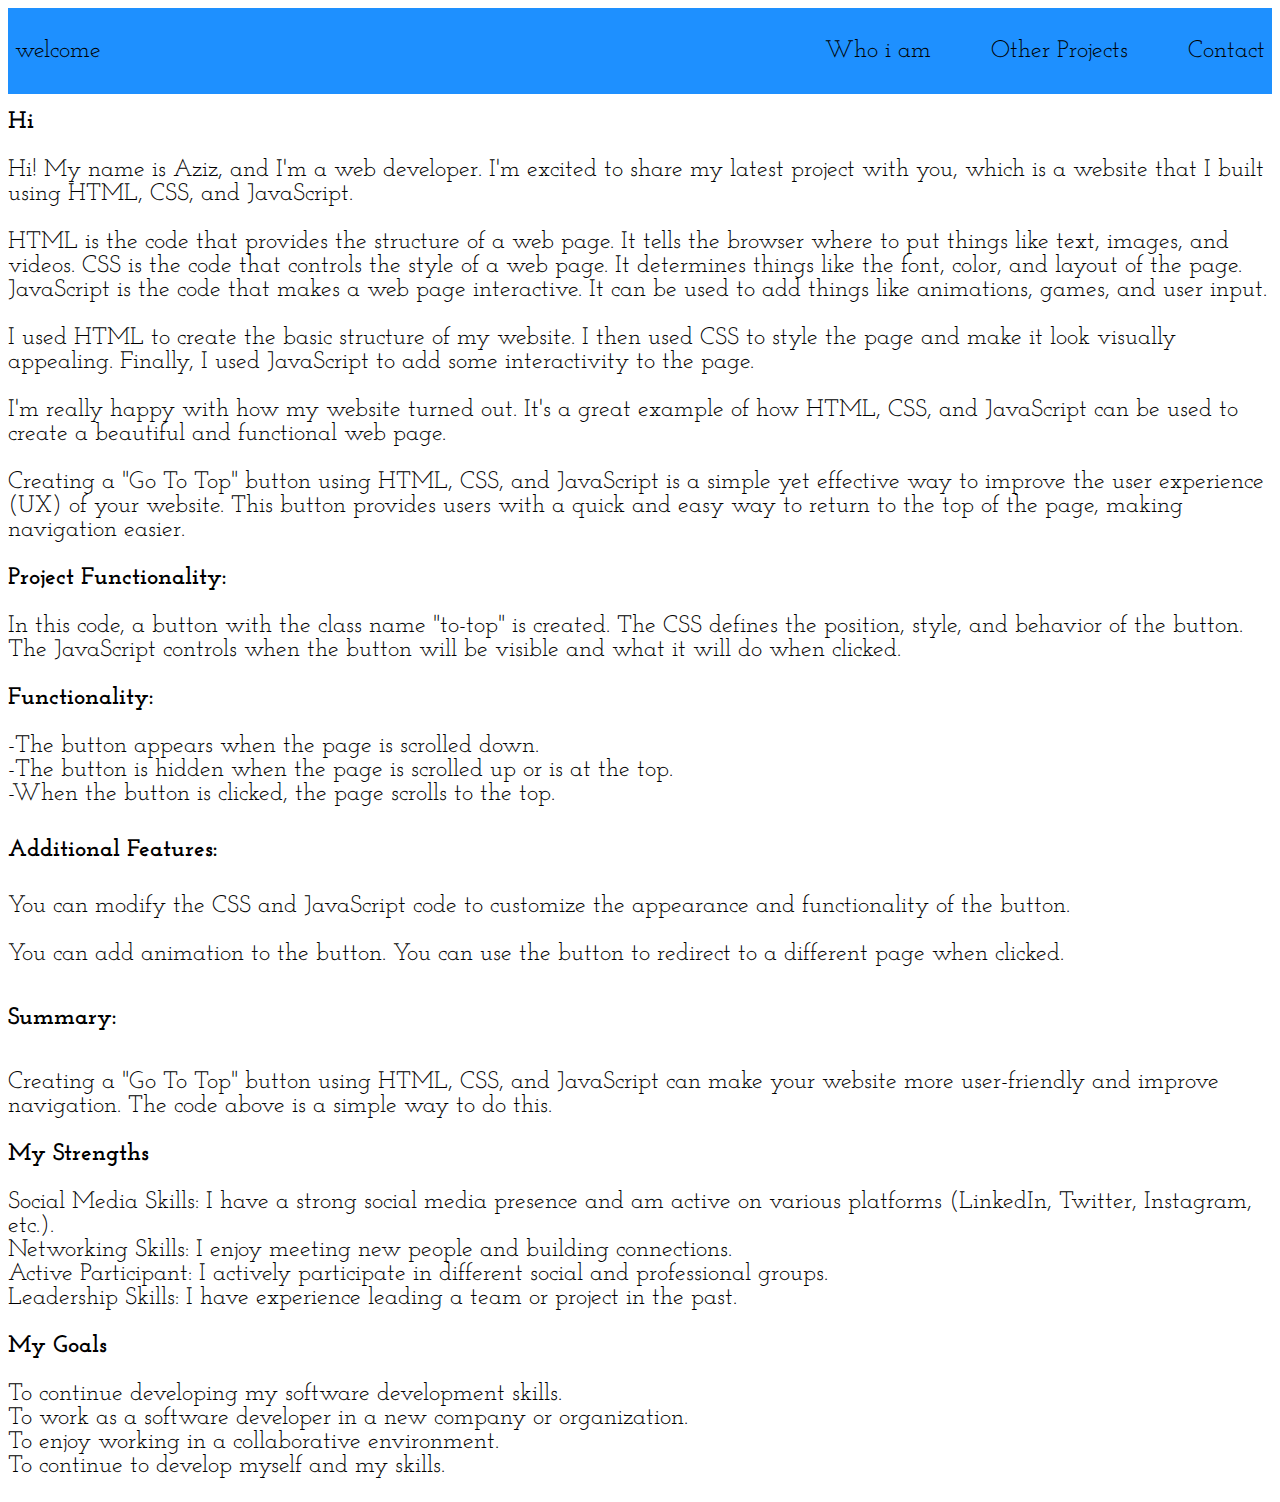
<file: pages/index.html>
<!DOCTYPE html>
<html lang="en">

<head>
    <meta charset="UTF-8">
    <meta name="viewport" content="width=device-width, initial-scale=1.0">
    <title>Aziz Sigar</title>
    <!-- style -->
    <link rel="stylesheet" href="../style.css">
    <!-- scripts -->
    <script src="../burger.js" defer></script>
    <script src="../scrollTop.js" defer></script>
    <!--  fonts -->
    <link rel="preconnect" href="https://fonts.googleapis.com">
    <link rel="preconnect" href="https://fonts.gstatic.com" crossorigin>
    <link href="https://fonts.googleapis.com/css2?family=Josefin+Slab:ital,wght@0,100..700;1,100..700&display=swap"
        rel="stylesheet">
    <!--  icons -->
    <link rel="stylesheet"
        href="https://fonts.googleapis.com/css2?family=Material+Symbols+Outlined:opsz,wght,FILL,GRAD@20..48,100..700,0..1,-50..200" />
</head>

<body>
    <header>
        <nav class="navbar">
            <li class="nav-item"><a class="nav-link" href="../pages/index.html">welcome</a></li>
            <ul class="nav-menu">

                <li class="nav-item"><a class="nav-link" href="../pages/aboutme.html">Who i am</a></li>
                <li class="nav-item"><a class="nav-link" href="../pages/myprojects.html">Other Projects</a></li>
                <li class="nav-item"><a class="nav-link" href="../pages/contact.html">Contact</a></li>
            </ul>
            <div class="hamburger">
                <span class="bar"> </span>
                <span class="bar"> </span>
                <span class="bar"> </span>
            </div>
        </nav>
    </header>
    <h1>Hi</h1>
    <p>Hi! My name is Aziz, and I'm a web developer. I'm excited to share my latest project with you, which is a website
        that I built using HTML, CSS, and JavaScript.
    </p>
    <p>
        HTML is the code that provides the structure of a web page. It tells the browser where to put things like text,
        images, and videos. CSS is the code that controls the style of a web page. It determines things like the font,
        color, and layout of the page. JavaScript is the code that makes a web page interactive. It can be used to add
        things like animations, games, and user input.

    </p>
    <p> I used HTML to create the basic structure of my website. I then used CSS to style the page and make it look
        visually appealing. Finally, I used JavaScript to add some interactivity to the page.

    </p>
    <p> I'm really happy with how my website turned out. It's a great example of how HTML, CSS, and JavaScript can be
        used to create a beautiful and functional web page.</p>
    <p>Creating a "Go To Top" button using HTML, CSS, and JavaScript is a simple yet effective way to improve the user
        experience (UX) of your website. This button provides users with a quick and easy way to return to the top of
        the page, making navigation easier.</p>
    <h2>Project Functionality:</h2>
    <p>In this code, a button with the class name "to-top" is created. The CSS defines the position, style, and behavior
        of the button. The JavaScript controls when the button will be visible and what it will do when clicked.</p>
    <h3>Functionality:</h3>
    <ul>
        <li>-The button appears when the page is scrolled down.</li>
        <li>
            -The button is hidden when the page is scrolled up or is at the top.
        </li>
        <li>
            -When the button is clicked, the page scrolls to the top.
        </li>
    </ul>
    <h4>Additional Features:</h4>
    <p>You can modify the CSS and JavaScript code to customize the appearance and functionality of the button.</p>
    <p>
        You can add animation to the button.
        You can use the button to redirect to a different page when clicked.</p>
    <h5>Summary:</h5>
    <p>Creating a "Go To Top" button using HTML, CSS, and JavaScript can make your website more user-friendly and
        improve navigation. The code above is a simple way to do this.</p>
    <h1>My Strengths</h1>
    <ul>
        <li>Social Media Skills: I have a strong social media presence and am active on various platforms (LinkedIn,
            Twitter, Instagram, etc.).</li>
        <li>Networking Skills: I enjoy meeting new people and building connections.</li>
        <li>Active Participant: I actively participate in different social and professional groups.</li>
        <li>Leadership Skills: I have experience leading a team or project in the past.</li>
    </ul>

    <h2>My Goals</h2>
    <ul>
        <li>To continue developing my software development skills.</li>
        <li>To work as a software developer in a new company or organization.</li>
        <li>To enjoy working in a collaborative environment.</li>
        <li>To continue to develop myself and my skills.</li>
    </ul>

    <footer>
        <a href="#" class="to-top">
            <span class="material-symbols-outlined">
                expand_less
            </span>
        </a>
    </footer>

</body>

</html>
</file>
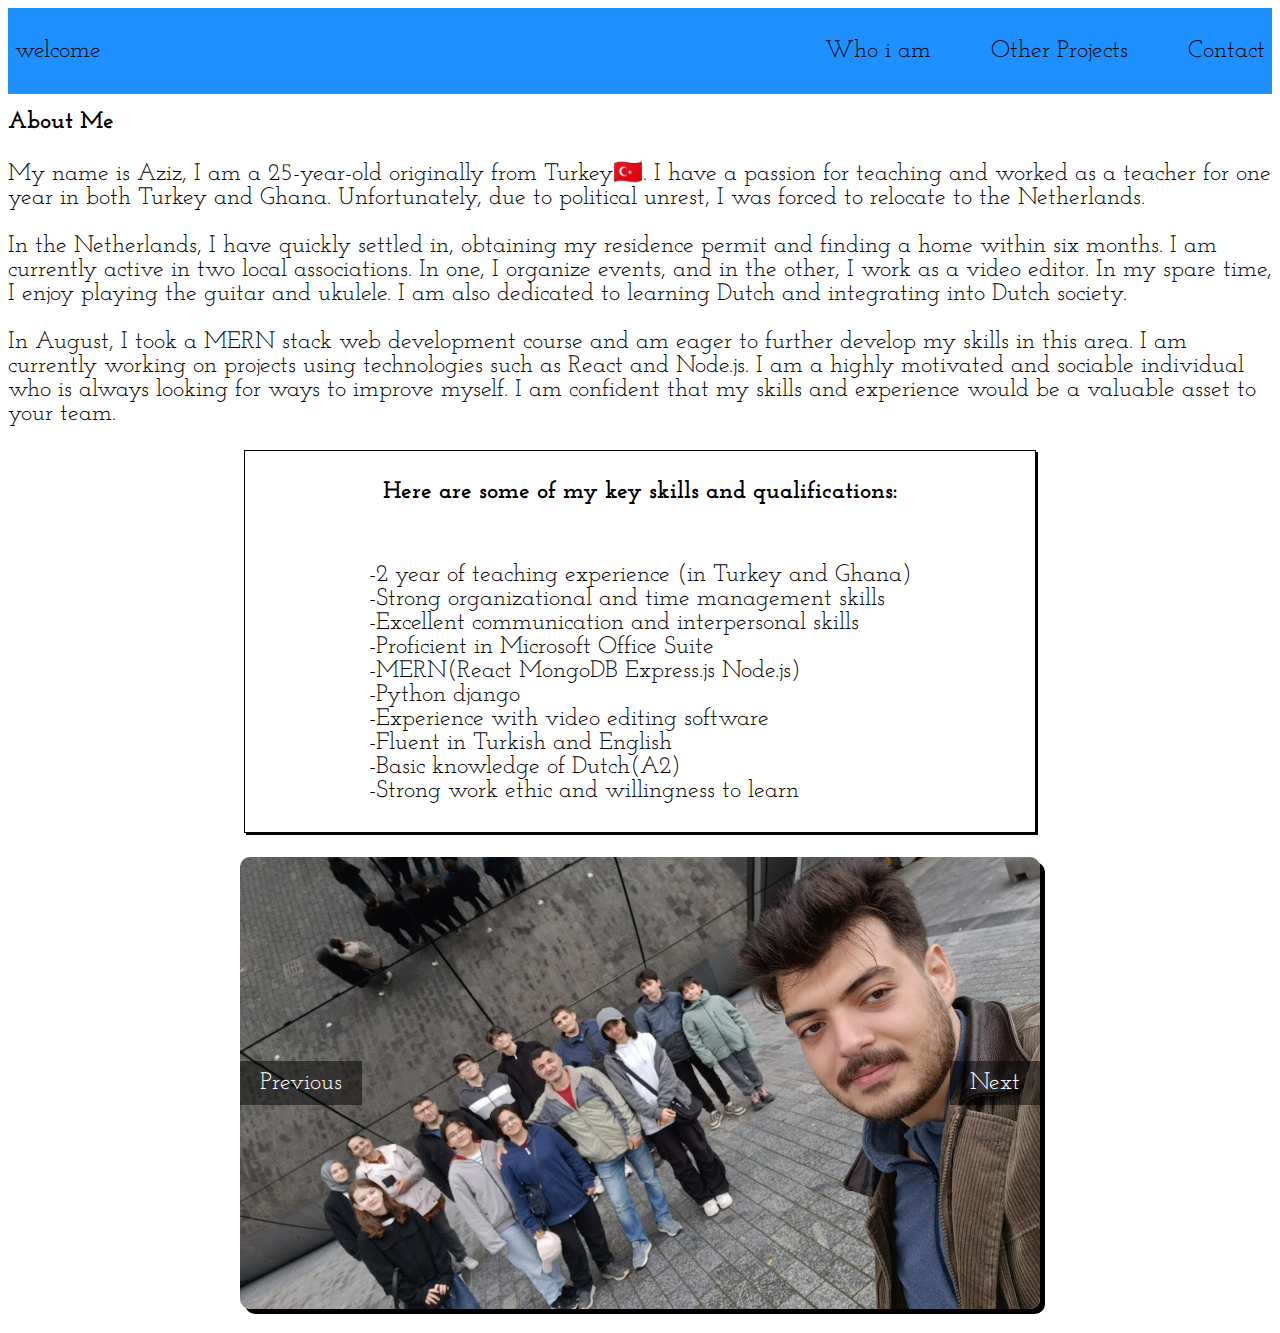
<file: pages/aboutme.html>
<!DOCTYPE html>
<html lang="en">

<head>
    <meta charset="UTF-8">
    <meta name="viewport" content="width=device-width, initial-scale=1.0">
    <title>Document</title>
    <!-- scripts -->
    <script src="../burger.js" defer></script>
    <script src="../slider.js" defer></script>
    <script src="../scrollTop.js" defer></script>
<!-- style -->
    <link rel="stylesheet" href="../style.css">
    <!-- fonts -->
    <link rel="preconnect" href="https://fonts.googleapis.com">
    <link rel="preconnect" href="https://fonts.gstatic.com" crossorigin>
    <link href="https://fonts.googleapis.com/css2?family=Josefin+Slab:ital,wght@0,100..700;1,100..700&display=swap"
        rel="stylesheet">
    <!-- google icons -->
    <link rel="stylesheet"
        href="https://fonts.googleapis.com/css2?family=Material+Symbols+Outlined:opsz,wght,FILL,GRAD@20..48,100..700,0..1,-50..200" />
</head>

<body>
    <header>
        
        <nav class="navbar">
            <li class="nav-item"><a class="nav-link" href="../pages/index.html">welcome</a></li>
            <ul class="nav-menu">
                
                <li class="nav-item"><a class="nav-link" href="../pages/aboutme.html">Who i am</a></li>
                <li class="nav-item"><a class="nav-link" href="../pages/myprojects.html">Other Projects</a></li>
                <li class="nav-item"><a class="nav-link" href="../pages/contact.html">Contact</a></li>
            </ul>
            <div class="hamburger">
                <span class="bar"> </span>
                <span class="bar"> </span>
                <span class="bar"> </span>
            </div>
        </nav>
    </header>
    <h1>About Me</h1>
    <p>


        My name is Aziz, I am a 25-year-old originally from Turkey🇹🇷. I have a passion for teaching and worked as a
        teacher for one year in both Turkey and Ghana. Unfortunately, due to political unrest, I was forced to relocate
        to the Netherlands.
    </p>
    <p>
        In the Netherlands, I have quickly settled in, obtaining my residence permit and finding a home within six
        months. I am currently active in two local associations. In one, I organize events, and in the other, I work as
        a video editor. In my spare time, I enjoy playing the guitar and ukulele. I am also dedicated to learning Dutch
        and integrating into Dutch society.
    </p>
    <p>
        In August, I took a MERN stack web development course and am eager to further develop my skills in this area. I
        am currently working on projects using technologies such as React and Node.js. I am a highly motivated and
        sociable individual who is always looking for ways to improve myself. I am confident that my skills and
        experience would be a valuable asset to your team.
    </p>
    <div class="skills">

        <h3>
            Here are some of my key skills and qualifications:
        </h3>
        <ul>
            <li>
                -2 year of teaching experience (in Turkey and Ghana)
            </li>
            <li> -Strong organizational and time management skills
    
            </li>
            <li>
                -Excellent communication and interpersonal skills
            </li>
            <li>
                -Proficient in Microsoft Office Suite
            </li>
            <li>
                -MERN(React MongoDB Express.js Node.js)
            </li>
            <li>
                -Python django
            </li>
            <li>
                -Experience with video editing software
            </li>
            <li>
                -Fluent in Turkish and English
            </li>
            <li>
                -Basic knowledge of Dutch(A2)
            </li>
            <li>
                -Strong work ethic and willingness to learn
            </li>
        </ul>
    
    </div>
    <div class="slider">
        <div class="slides">
            <img src="/img/1.jpg" alt="Slide 1">
            <img src="/img/2.jpg" alt="Slide 2">
            <img src="/img/3.jpg" alt="Slide 3">
            <img src="/img/4.jpg" alt="Slide 4">
        </div>
        <button id="prev">Previous</button>
        <button id="next">Next</button>
    </div>
    <a href="#" class="to-top">
        <span class="material-symbols-outlined">
            expand_less
        </span>
    </a>

</body>

</html>
</file>
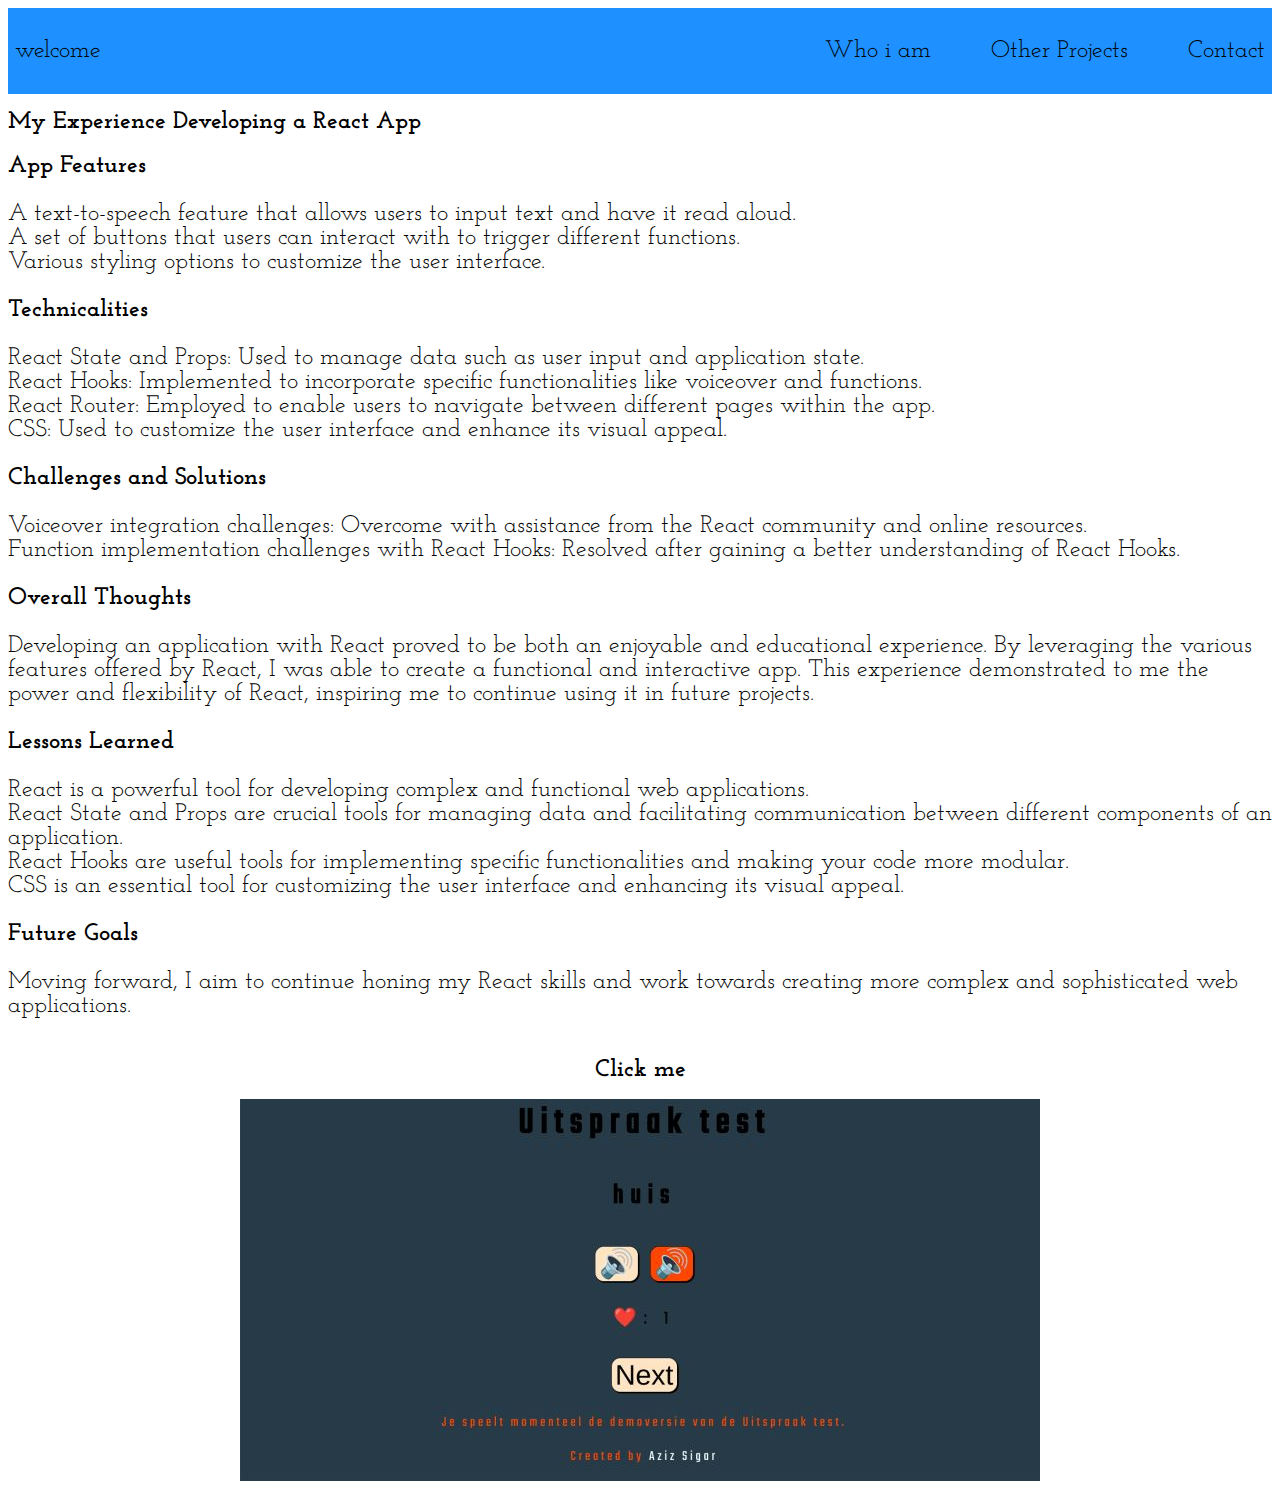
<file: pages/myprojects.html>
<!DOCTYPE html>
<html lang="en">

<head>
  <meta charset="UTF-8">
  <meta name="viewport" content="width=device-width, initial-scale=1.0">
  <title>Document</title>
  <!-- scripts -->
  <script src="../burger.js" defer></script>
  <script src="../scrollTop.js" defer></script>
  <!-- style -->
  <link rel="stylesheet" href="../style.css">
  <!-- fonts -->
  <link rel="preconnect" href="https://fonts.googleapis.com">
  <link rel="preconnect" href="https://fonts.gstatic.com" crossorigin>
  <link href="https://fonts.googleapis.com/css2?family=Josefin+Slab:ital,wght@0,100..700;1,100..700&display=swap"
    rel="stylesheet">
  <!-- google icons -->
  <link rel="stylesheet"
    href="https://fonts.googleapis.com/css2?family=Material+Symbols+Outlined:opsz,wght,FILL,GRAD@20..48,100..700,0..1,-50..200" />
</head>

<body>
  <header>

    <nav class="navbar">
      <li class="nav-item"><a class="nav-link" href="../pages/index.html">welcome</a></li>
      <ul class="nav-menu">
        <li class="nav-item"><a class="nav-link" href="../pages/aboutme.html">Who i am</a></li>
        <li class="nav-item"><a class="nav-link" href="../pages/myprojects.html">Other Projects</a></li>
        <li class="nav-item"><a class="nav-link" href="../pages/contact.html">Contact</a></li>
      </ul>
      <div class="hamburger">
        <span class="bar"> </span>
        <span class="bar"> </span>
        <span class="bar"> </span>
      </div>
    </nav>
  </header>
  <h1>My Experience Developing a React App</h1>

  <h2>App Features</h2>
  <ul>
    <li>A text-to-speech feature that allows users to input text and have it read aloud.</li>
    <li>A set of buttons that users can interact with to trigger different functions.</li>
    <li>Various styling options to customize the user interface.</li>
  </ul>

  <h2>Technicalities</h2>
  <ul>
    <li>React State and Props: Used to manage data such as user input and application state.</li>
    <li>React Hooks: Implemented to incorporate specific functionalities like voiceover and functions.</li>
    <li>React Router: Employed to enable users to navigate between different pages within the app.</li>
    <li>CSS: Used to customize the user interface and enhance its visual appeal.</li>
  </ul>

  <h2>Challenges and Solutions</h2>
  <ul>
    <li>Voiceover integration challenges: Overcome with assistance from the React community and online resources.</li>
    <li>Function implementation challenges with React Hooks: Resolved after gaining a better understanding of React
      Hooks.</li>
  </ul>

  <h2>Overall Thoughts</h2>
  <p>Developing an application with React proved to be both an enjoyable and educational experience. By leveraging the
    various features offered by React, I was able to create a functional and interactive app. This experience
    demonstrated to me the power and flexibility of React, inspiring me to continue using it in future projects.</p>

  <h2>Lessons Learned</h2>
  <ul>
    <li>React is a powerful tool for developing complex and functional web applications.</li>
    <li>React State and Props are crucial tools for managing data and facilitating communication between different
      components of an application.</li>
    <li>React Hooks are useful tools for implementing specific functionalities and making your code more modular.</li>
    <li>CSS is an essential tool for customizing the user interface and enhancing its visual appeal.</li>
  </ul>

  <h2>Future Goals</h2>
  <p>Moving forward, I aim to continue honing my React skills and work towards creating more complex and sophisticated
    web applications.
  <div class="my-projects-link">
    <h1><a href="https://uitspraaktest.netlify.app/" target="_blank">Click me</a></h1>


    <img src="../img/uitspraaktest.jpeg" alt="My project">

  </div>
  <a href="#" class="to-top">
    <span class="material-symbols-outlined">
      expand_less
    </span>
  </a>
</body>

</html>
</file>
<file: style.css>
* {
    padding: 0;
    box-sizing: border-box;
    font-family: "Josefin Slab", serif;
    font-optical-sizing: auto;
    font-size: x-large;
}

/* burger menu */
header {
    background-color: dodgerblue;
    margin: 5px auto;

}

li {
    list-style: none;
}

a {
    color: black;
    text-decoration: none;
}

.navbar {
    display: flex;
    justify-content: space-between;
    align-items: center;
    padding: 0.3rem;
}

.nav-menu {
    display: flex;
    justify-content: space-between;
    align-items: center;
    gap: 60px;
}

.nav-link {
    transition: 0.7s ease;
}

.nav-link :hover {
    color: red;
}

.hamburger {
    display: none;
    cursor: pointer;
}

.bar {
    display: block;
    width: 25px;
    height: 3px;
    margin: 5px auto;
    -webkit-transition: all 0.5s ease-in-out;
    background-color: black;
}

/* slider  responsive */
.slider {
    width: 100%;
    max-width: 800px;
    overflow: hidden;
    position: relative;
    box-shadow: 5px 5px black;
    border-radius: 10px;
    margin: 1rem auto;
    height: auto;
}

.player {
    display: flex;
    padding: 3px;
    flex-wrap: wrap;
    margin: auto;
}

video {
    margin: auto;
    width: 5rem;
    height: 10rem;
}

.slides {
    display: flex;
}

.slides img {
    width: 100%;
    height: auto;
}

button {
    position: absolute;
    top: 50%;
    transform: translateY(-50%);
    background: rgba(0, 0, 0, 0.5);
    color: white;
    border: none;
    padding: 10px 20px;
    cursor: pointer;
}

#prev {
    left: 0;
}

#next {
    right: 0;
}

/* scroll to top btn */
.to-top {
    background-color: dodgerblue;
    position: fixed;
    bottom: 16px;
    right: 32px;
    width: 50px;
    height: 50px;
    border-radius: 50%;
    display: flex;
    justify-content: center;
    align-items: center;
    color: #1f1f1f;
    text-decoration: none;
    opacity: 0;
    font-size: 32px;
    pointer-events: none;
    transition: all .4s;
}

.to-top.active {
    bottom: 32px;
    pointer-events: auto;
    opacity: 1;
}

.my-projects-link {
    display: flex;
    flex-direction: column;
    align-items: center;
    justify-content: center;
    margin: auto;
}

.social-media {
    display: flex;
    flex-direction: column;
    gap: 14px;
    align-items: center;
    justify-content: center;
    background-color: dodgerblue;
    margin: auto;
    padding: 4px;
    box-shadow: 3px 3px black;
    width: 99%;
    border: 2px solid black;
}

.skills {
    display: flex;
    flex-direction: column;
    align-items: center;
    padding: 5px;
    margin: auto;
    border: 1px solid black;
    box-shadow: 2px 2px black;
    width: 33rem;
    gap: 11px;
}

/* Responsive */
@media screen and (max-width: 768px) {
    p {
        font-size: large;
    }

    /* burgermenu responsive*/
    .hamburger {
        display: block;
    }

    .hamburger.active .bar:nth-child(2) {
        opacity: 0;
    }

    .hamburger.active .bar:nth-child(1) {
        transform: translateY(8px) rotate(45deg);

    }

    .hamburger.active .bar:nth-child(3) {
        transform: translateY(-8px) rotate(-45deg);

    }

    .nav-menu {
        position: fixed;
        left: -100%;
        top: 70px;
        gap: 0;
        flex-direction: column;
        background-color: dodgerblue;
        width: 100%;
        text-align: center;
        transition: 0.3s;
    }

    .nav-item {
        margin: 1rem 0;
    }



    .nav-menu.active {
        left: 0;
        background-color: dodgerblue;
        margin: 5px auto;

    }

    .my-projects-link,
    img {
        display: flex;
        flex-direction: column;
        align-items: center;
        justify-content: center;
        margin: auto;
        width: 99%;
        height: 100%;
    }

    .social-media {
        display: flex;
        flex-direction: column;
        gap: 14px;
        align-items: center;
        justify-content: center;
        background-color: dodgerblue;
        margin: auto;
        padding: 4px;
        box-shadow: 3px 3px black;
        width: 99%;
        border: 2px solid black;
    }

    footer {
        margin: 1rem;
    }

    .skills {
        display: flex;
        flex-direction: column;
        align-items: center;
        padding: 5px;
        margin: auto;
        border: 1px solid black;
        width: 99%;
        gap: 11px;
        background-color: dodgerblue;
    }
}
</file>
